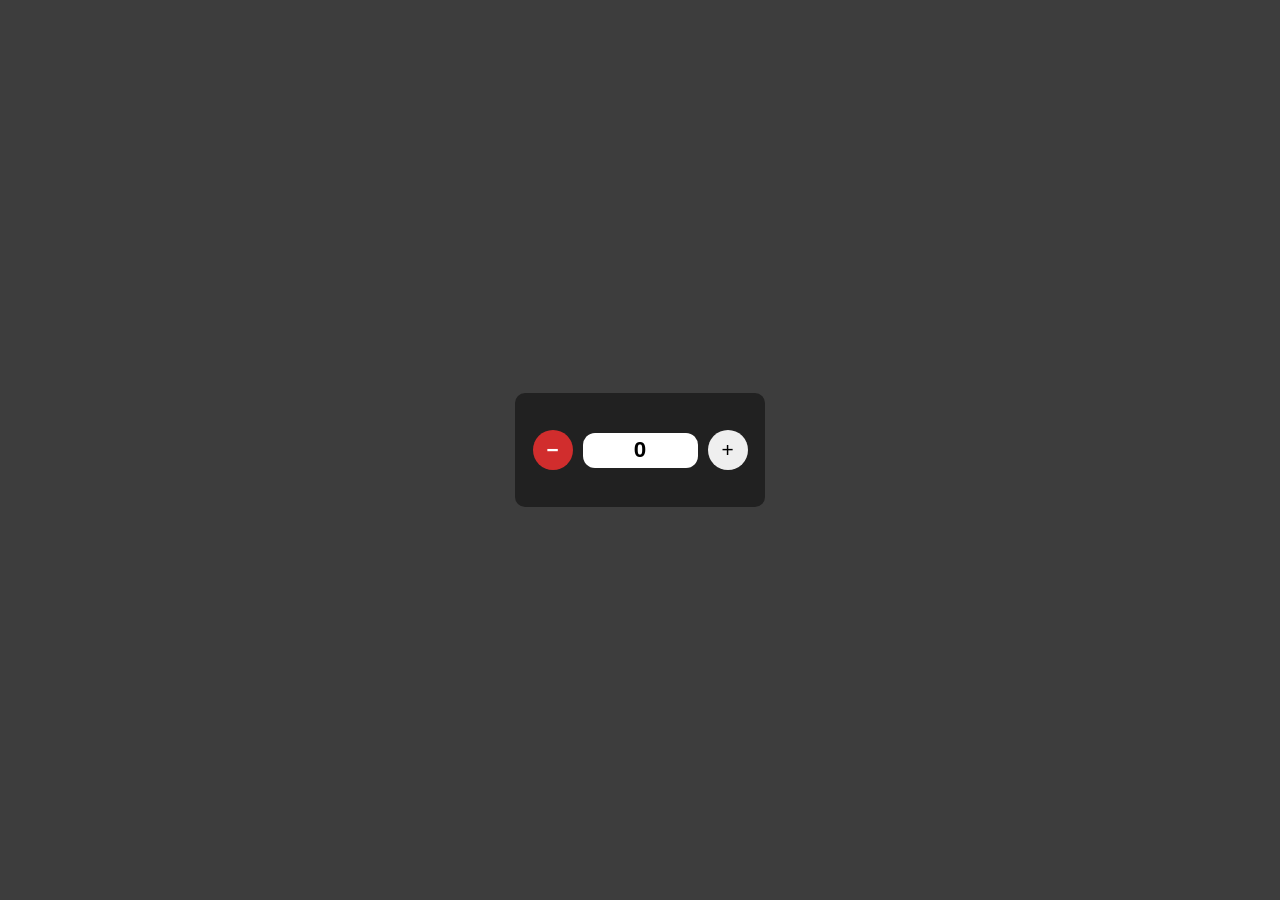
<file: Counter/index.html>
<!DOCTYPE html>
<html lang="en">
<head>
  <meta charset="UTF-8">
  <meta name="viewport" content="width=device-width, initial-scale=1.0">
  <title>Counter</title>
  <link rel="stylesheet" href="style.css">
</head>
<body>
  <div id="number-counter">
    <button id="number-count-dec">&minus;</button>
    <input type="text" name="" id="number-counter-display">
    <button id="number-count-inc">&plus;</button>
  </div>

<script src="script.js"></script>
</body>
</html>
</file>
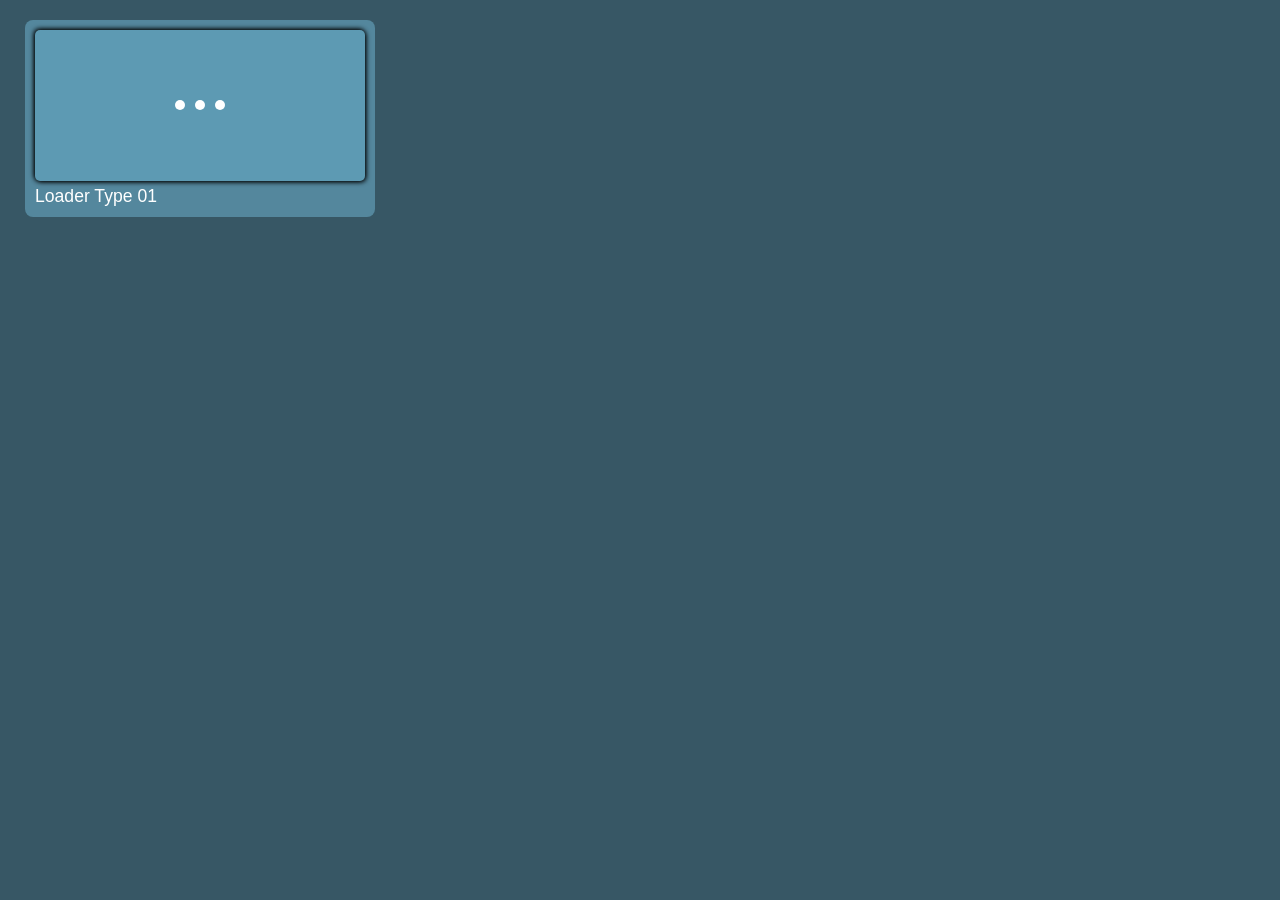
<file: CSS Animation Loader Pack/index.html>
<!DOCTYPE html>
<html lang="en">
<head>
  <meta charset="UTF-8">
  <meta name="viewport" content="width=device-width, initial-scale=1.0">
  <title>Loader Animations</title>
  <link rel="stylesheet" href="style.css">
</head>
<body>
  <div class="main-container">  <!--Main Start-->
    <div class="dot-loder1 type">
      <div class="loader">
        <span></span>
        <span></span>
        <span></span>
      </div>
      <p class="name">Loader Type 01</p>
    </div>
  </div>  <!--Main End-->
</body>
</html>
</file>
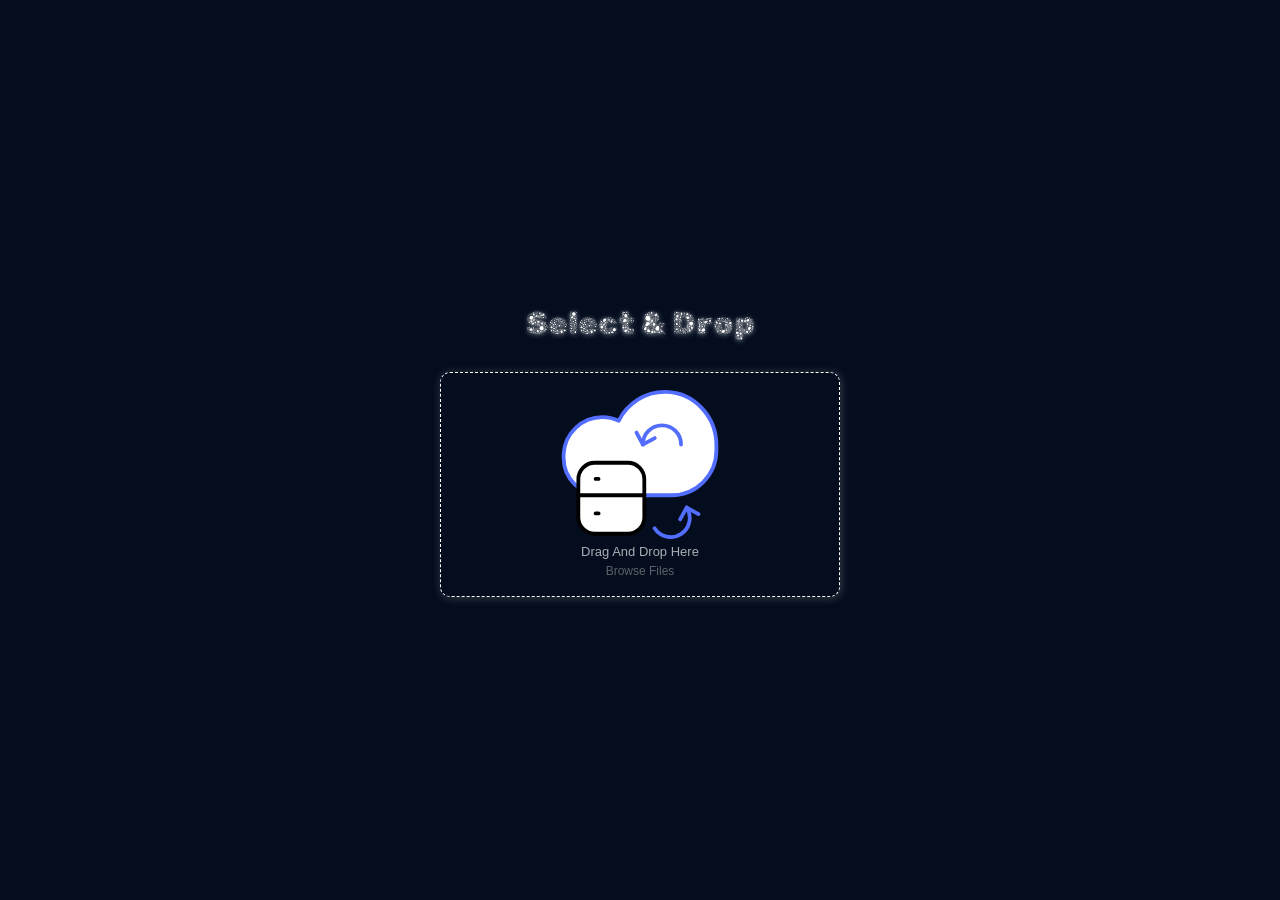
<file: File Drop & Select/index.html>
<!DOCTYPE html>
<html lang="en">
<head>
  <meta charset="UTF-8">
  <meta name="viewport" content="width=\, initial-scale=1.0">
  <title>Select & Drop</title>
  <link rel="stylesheet" href="style.css">
</head>
<body>
  <span id="heading">Select & Drop</span>
  <div class="main-container">
    <label for="select-files">
      <img src="cloud.svg" alt="Cloud Icon">
      <p id="dsh">Drag And Drop Here</p>
      <p id="ssh">Browse Files</p>
      <input type="file" name="" id="select-files">
    </label>
  </div>
</body>
</html>
</file>
<file: Counter/style.css>
*
{
  margin: 0;
  padding: 0;
  box-sizing: border-box;
  font-family: sans-serif;
}

body
{
  min-height: 100vh;
  width: 100%;
  scroll-behavior: smooth;
  background-color: rgba(26, 26, 26, 0.842);
  display: flex;
  justify-content: center;
  align-items: center;
}
body::-webkit-scrollbar
{
  width: 0;
}
:root
{
  --Divwidth: clamp(100px , 50px + 30vw , 250px);
  --divHeight: clamp(50px , 50px + 5vw , 120px);
}
#number-counter
{
  min-height: var(--divHeight);
  background-color: rgb(33, 33, 33);
  width: var(--Divwidth);
  padding: 10px;
  border-radius: 10px;
  display: flex;
  justify-content: center;
  align-items: center;
}
#number-counter button
{
  aspect-ratio: 1;
  width: 40px;
  border: none;
  border-radius: 50%;
  font-size: 1.3rem;
  cursor: pointer;
  transition: all .2s ease;
}
#number-counter button:active
{
  transform: scale(.9);
}
#number-counter button:nth-child(1)
{
  background-color: rgba(228, 47, 47, 0.904);
  color: white;
  font-weight: 700;
}
#number-counter input
{
  width: 50%;
  margin: 0 10px;
  height: 35px;
  text-align: center;
  outline: none;
  font-size: 1.4rem;
  font-weight: 600;
  border-radius: 12px;
  border: none;
  pointer-events: none;
  transition: all .2s ease;
}
</file>
<file: CSS Animation Loader Pack/style.css>
*
{
  margin: 0;
  padding: 0;
  box-sizing: border-box;
}
body
{
  width: 100%;
  min-height: 100vh;
  display: flex;
  flex-direction: column;
  padding: 20px 25px;
  background-color: #294c5aee;
}
body::-webkit-scrollbar
{
  width: 0;
}

.type
{
  background-color: rgba(118, 193, 223, 0.46);
  aspect-ratio: 16/9;
  width: clamp(200px , 100px + 25vw , 350px);
  padding: 10px;
  border-radius: 8px;
  display: grid;
  grid-template-rows: 90fr 10fr;
}
.loader
{
  /* border: 1px solid ; */
  margin-bottom: 5px;
  border-radius: 5px;
  display: flex;
  justify-content: center;
  align-items: center;
  background-color: #7cdaff3a;
  box-shadow: 1px 1px 5px , -1px -1px 5px;
}
.name
{
  font-family: sans-serif;
  font-size: clamp(.7rem , .7rem + .5vw , 1.2rem);
  color: white;
}

/* animation Type - 01 */
.dot-loder1 .loader
{
  display: flex;
  column-gap: 10px;
}
.dot-loder1 .loader span
{
  aspect-ratio: 1;
  width: 10px;
  background-color: white;
  border-radius: 50%;
  animation-name: type1lader;
  animation-duration: 1.5s;
  animation-timing-function: linear;
  animation-iteration-count: infinite;
  transition: all .5s ease;
  /* transform: scale(.5); */
}
@keyframes  type1lader
{
  20% , 60%
  {
    transform: scale(.5);
  }
  40% , 80%
  {
    transform: scale(1);
  }
  
}
</file>
<file: File Drop & Select/style.css>
@import url('https://fonts.googleapis.com/css2?family=Archivo+Black&family=Courier+Prime:ital,wght@0,400;0,700;1,400;1,700&family=Delius&family=Google+Sans:ital,opsz,wght@0,17..18,400..700;1,17..18,400..700&family=Iosevka+Charon+Mono:ital,wght@0,300;0,400;0,500;0,700;1,300;1,400;1,500;1,700&family=Rubik+Microbe&family=Sour+Gummy:ital,wght@0,100..900;1,100..900&display=swap');
*
{
  margin: 0;
  padding: 0;
  box-sizing: border-box;
}

:root
{
  --heading: "Rubik Microbe", system-ui;
}
body
{
  display: flex;
  flex-direction: column;
  width: 100%;
  min-height: 100vh;
  justify-content: center;
  align-items: center;
  background-color: rgb(3, 13, 30);
}
#heading
{
  font-family: var(--heading);
  color: white;
  font-size: clamp(13px , 1rem + 10vw , 2rem);
  margin-bottom: 30px;
  text-shadow: 0 1px 5px rgb(255, 255, 255);
  transition: all .5s ease;
}
.main-container
{
  border: 1px dashed white;
  aspect-ratio: calc(16/9);
  width: clamp(120px , 1px + 50vw , 400px);
  
  border-radius: 10px;
  box-shadow: 1px 1px 10px rgba(117, 117, 117, 0.482);
}
.main-container label
{
  display: flex;
  padding: 10px;
  border-radius: 10px;
  justify-content: center;
  align-items: center;
  row-gap: 5px;
  flex-direction: column;
  height: 100%;
  width: 100%;
  cursor: pointer;
}
.main-container label input
{
  display: none;
}
.main-container label:hover #ssh
{
  text-decoration: underline;
  color: #ffffff;
}
.main-container img
{
  aspect-ratio: calc(16/9);
  width: 70%;
}
#dsh
{
  color: rgba(255, 255, 255, 0.661);
  font-family: sans-serif;
  font-size: 13px;
}
#ssh
{
  color: rgba(181, 181, 181, 0.506);
  font-family: sans-serif;
  font-size: 12px;
  transition: all .5s ease;
}
</file>
